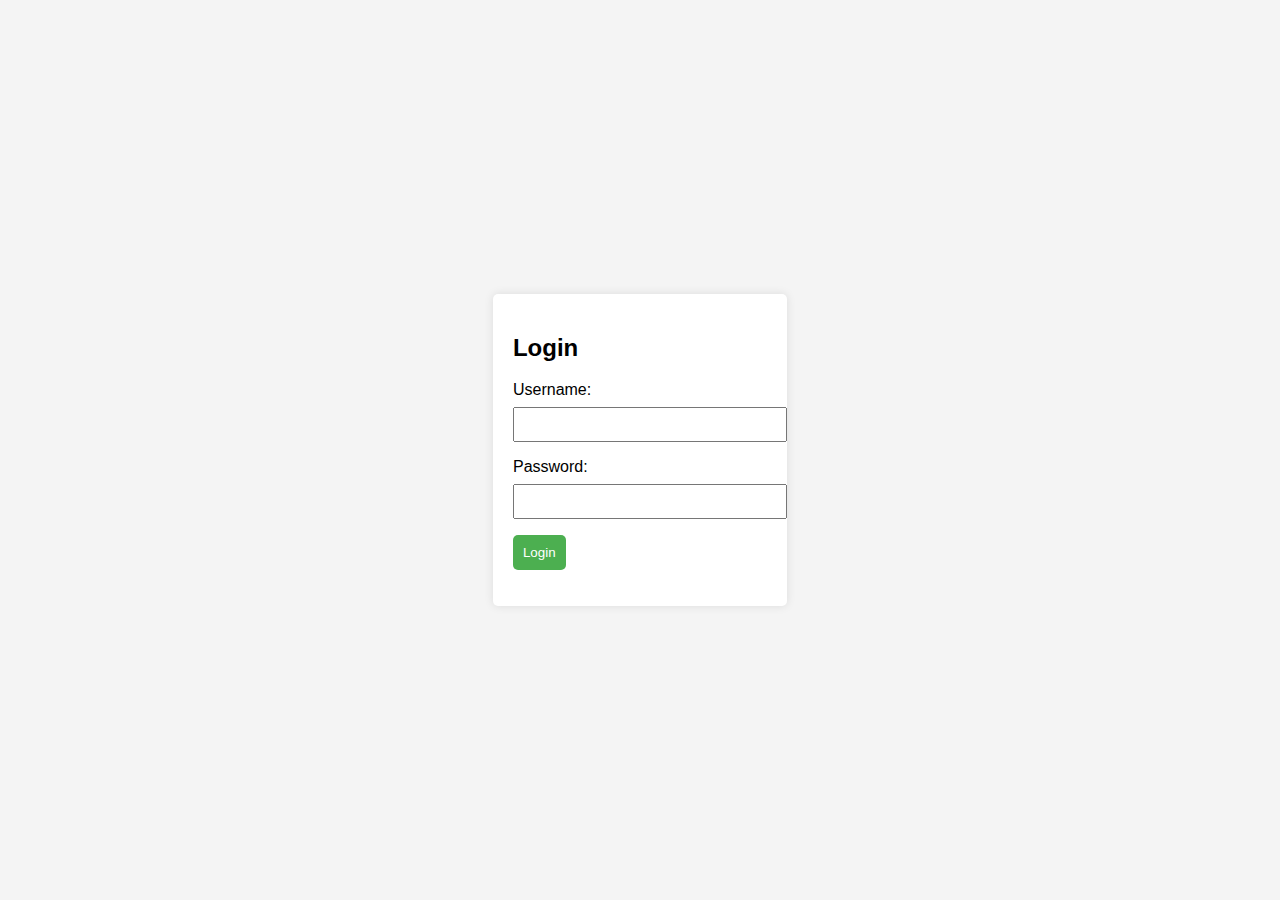
<file: index.html>
<!DOCTYPE html>
<html lang="en">
<head>
  <meta charset="UTF-8">
  <meta name="viewport" content="width=device-width, initial-scale=1.0">
  <title>Login Page</title>
  <link rel="stylesheet" href="styles.css">
</head>
<body>
  <div class="container">
    <h2>Login</h2>
    <form id="loginForm">
      <label for="username">Username:</label>
      <input type="text" id="username" name="username" required>

      <label for="password">Password:</label>
      <input type="password" id="password" name="password" required>

      <button type="button" onclick="validateLogin()">Login</button>
    </form>
    <p id="error-message"></p>
  </div>

  <script src="script.js"></script>
</body>
</html>
</file>
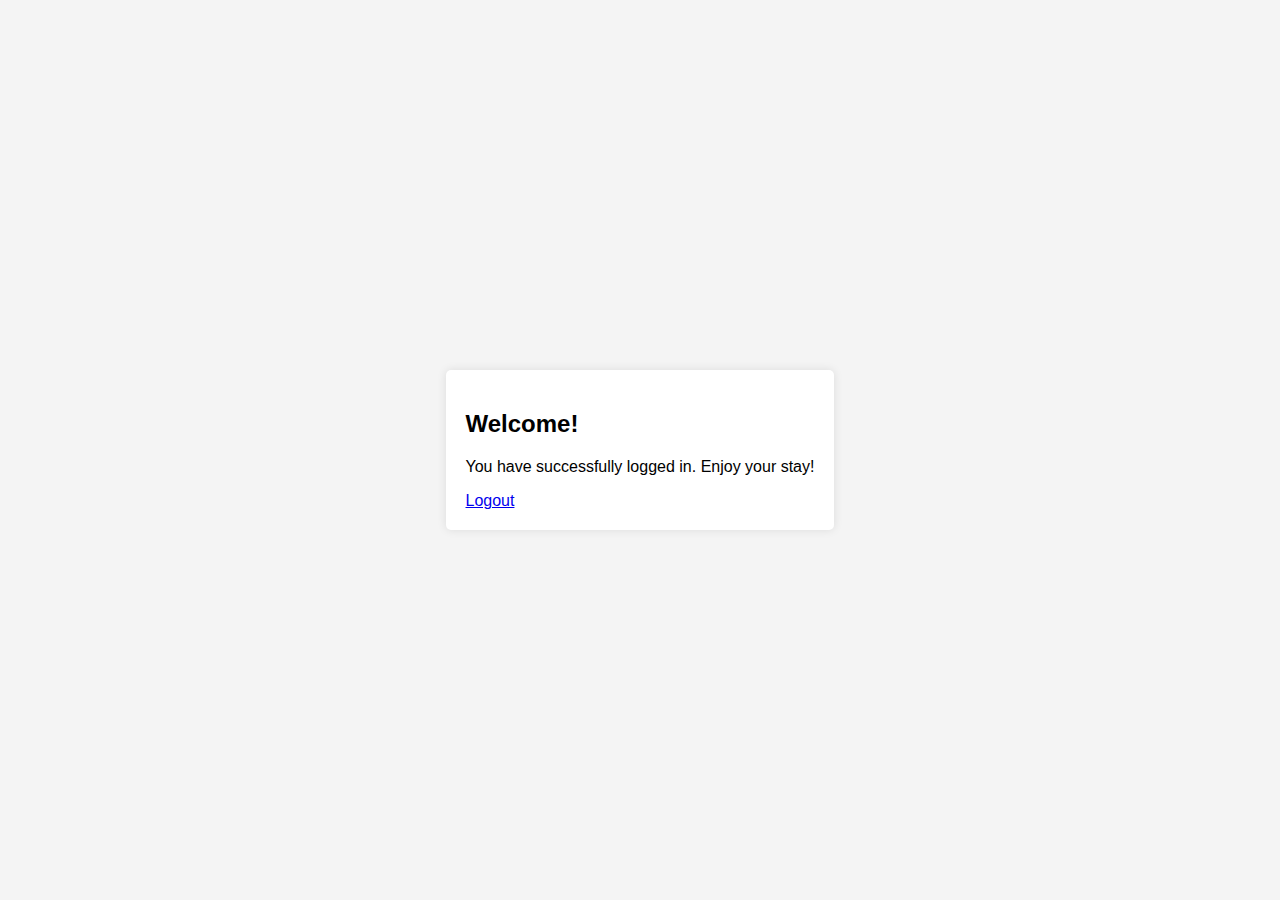
<file: welcome.html>
<!DOCTYPE html>
<html lang="en">
<head>
  <meta charset="UTF-8">
  <meta name="viewport" content="width=device-width, initial-scale=1.0">
  <title>Welcome</title>
  <link rel="stylesheet" href="styles.css">
</head>
<body>
  <div class="container">
    <h2>Welcome!</h2>
    <p>You have successfully logged in. Enjoy your stay!</p>
    <a href="index.html">Logout</a>
  </div>

  <script src="script.js"></script>
</body>
</html>
</file>
<file: styles.css>
body {
  font-family: Arial, sans-serif;
  background-color: #f4f4f4;
  margin: 0;
  display: flex;
  align-items: center;
  justify-content: center;
  height: 100vh;
}

.container {
  background-color: #fff;
  padding: 20px;
  border-radius: 5px;
  box-shadow: 0 0 10px rgba(0, 0, 0, 0.1);
}

label {
  display: block;
  margin-bottom: 8px;
}

input {
  width: 100%;
  padding: 8px;
  margin-bottom: 16px;
}

button {
  background-color: #4caf50;
  color: white;
  padding: 10px;
  border: none;
  border-radius: 5px;
  cursor: pointer;
}

button:hover {
  background-color: #45a049;
}
</file>
